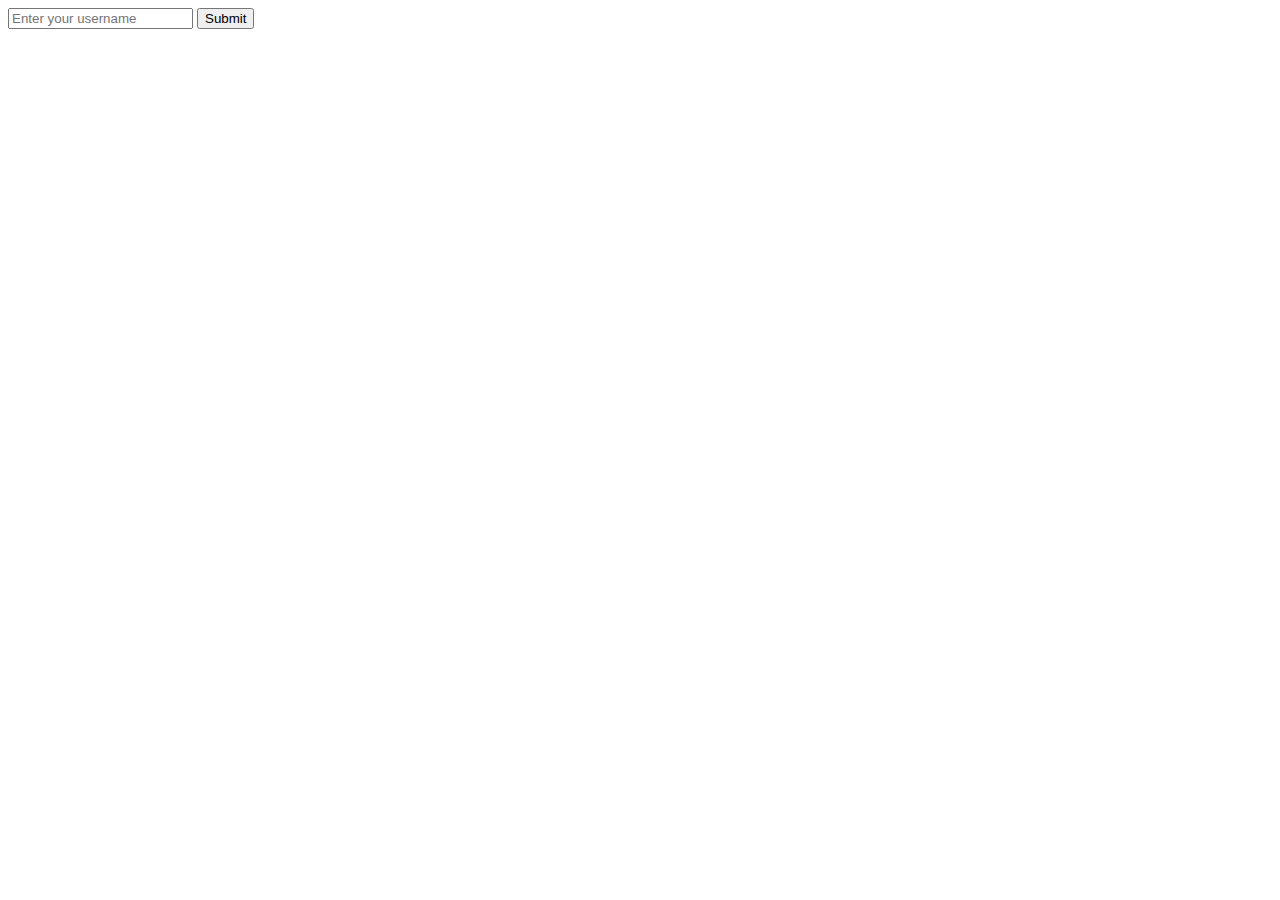
<file: templates/login.html>
<!DOCTYPE html>
<html>
<head>
    <title>User Page</title>
</head>
<body>
    <input type="text" id="username" placeholder="Enter your username">
    <button onclick="sendRequest()">Submit</button>

    <script>
        function sendRequest() {
            var username = document.getElementById("username").value;
            // fetch("/user/" + username)
            //     .then(response => response.text())
            //     .then(data => {
            //         console.log(data);
            //         // 可以在这里处理服务器的响应，比如更新页面内容
            //     })
            //     .catch(error => console.error('Error:', error));
            window.location.href = "/user/" + username;
        }
    </script>
</body>
</html>
</file>
